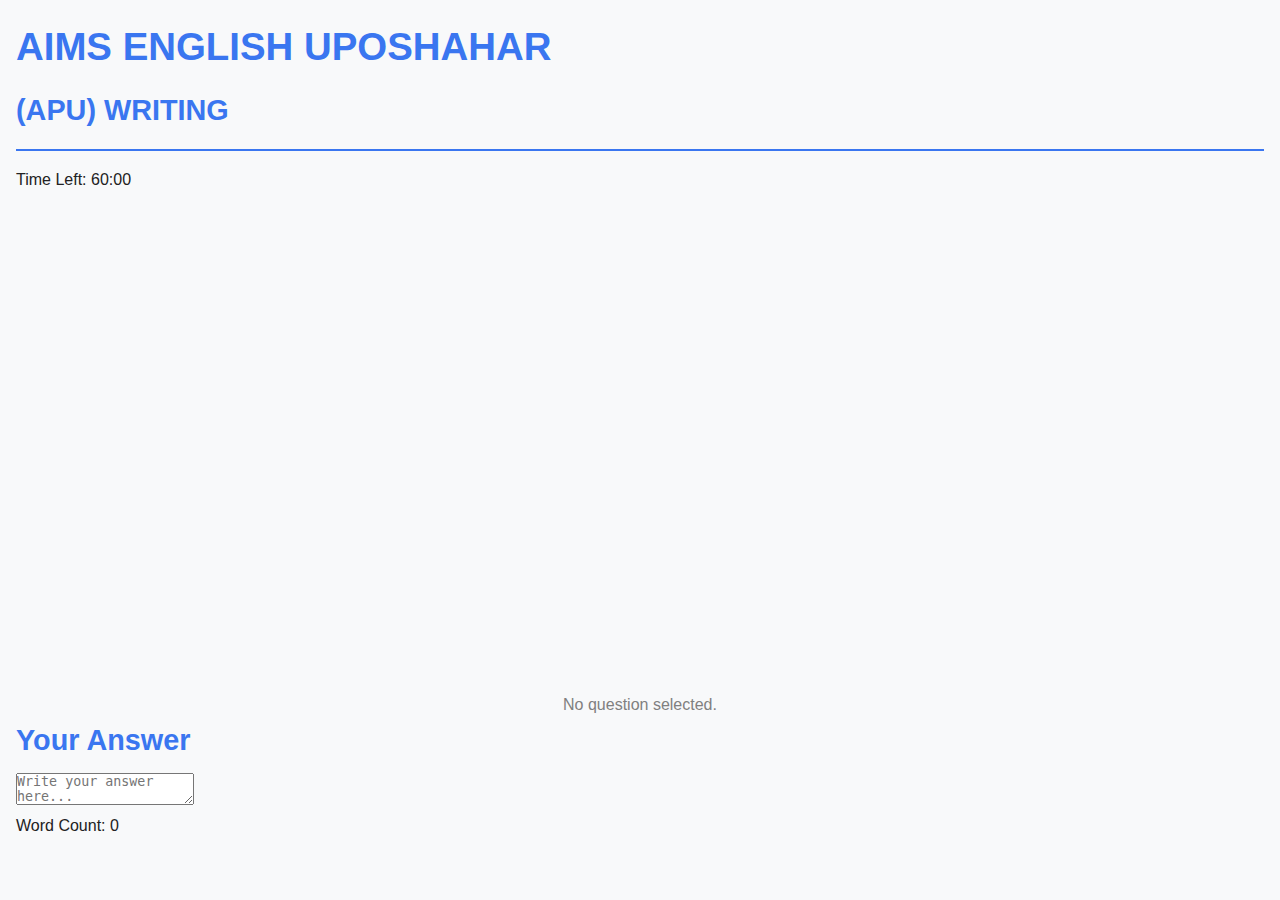
<file: answer.html>
<!DOCTYPE html>
<html lang="en">
<head>
    <meta charset="UTF-8">
    <title>AIMS ENGLISH UPOSHAHAR</title>
    <link rel="stylesheet" href="style.css">
</head>
<body>

<header class="main-header">
    <h1>AIMS ENGLISH UPOSHAHAR</h1>
    <h2>(APU) WRITING</h2>
</header>
<hr>
<div id="timerBox">Time Left: 60:00</div>
   <div class="qa-container">

    <!-- Left: Question -->
    <div class="question" id="questionArea">
</div>

    <!-- Right: Answer -->
    <div class="answer">
        <h2>Your Answer</h2>
                <textarea id="answerBox" spellcheck="false" autocorrect="off" autocomplete="off" autocapitalize="off" placeholder="Write your answer here..."></textarea>
            <p id="wordCount">Word Count: 0</p>
    </div>

<script>
/* ===== 1 HOUR TIMER ===== */

let timeLeft = 60 * 60; // 60 minutes in seconds
const timerBox = document.getElementById("timerBox");

function startTimer() {

    const timer = setInterval(() => {

        let minutes = Math.floor(timeLeft / 60);
        let seconds = timeLeft % 60;

        seconds = seconds < 10 ? "0" + seconds : seconds;

        timerBox.textContent = `Time Left: ${minutes}:${seconds}`;

        // Turn red in last 5 minutes
        if (timeLeft <= 300) {
            timerBox.style.background = "#c0392b";
        }

        if (timeLeft <= 0) {
            clearInterval(timer);
            timerBox.textContent = "Time's Up!";
            alert("Time is over! Please submit your answer.");
        }

        timeLeft--;

    }, 1000);
}

startTimer();
    
const imagePath = localStorage.getItem("selectedQuestionImage");
const questionArea = document.getElementById("questionArea");

if (imagePath) {
    questionArea.innerHTML = `<img src="${imagePath}" alt="Question">`;
} else {
    questionArea.innerHTML =
        "<p style='color:gray; text-align:center; margin-top:40%;'>No question selected.</p>";
}

/* Word Count */
const textarea = document.getElementById("answerBox");
const wordCountDisplay = document.getElementById("wordCount");

textarea.addEventListener("input", () => {
    const words = textarea.value.trim() === ""
        ? 0
        : textarea.value.trim().split(/\s+/).length;
    wordCountDisplay.textContent = "Word Count: " + words;
});
</script>


</body>
</html>
</file>
<file: style.css>
/* 🌟 Root theme variables */
:root {
  --font-base: "Segoe UI", Tahoma, Geneva, Verdana, sans-serif;
  --font-heading: "Poppins", sans-serif;
  --bg-color: #ffffff;
  --text-color: #222222;
  --accent-color: #3a76f0;
  --light-bg: #f8f9fa;
  --border-radius: 6px;
  --spacing: 1rem;
  --transition: 0.3s ease;
}

/* 🧹 Global reset */
* {
  margin: 0;
  padding: 0;
  box-sizing: border-box;
}

/* 🧠 Body & default typography */
body {
  font-family: var(--font-base);
  background: var(--light-bg);
  color: var(--text-color);
  line-height: 1.6;
  padding: var(--spacing);
}

/* 📦 Container to center content */
.container {
  max-width: 900px;
  margin: auto;
  padding: var(--spacing);
  background: var(--bg-color);
  border-radius: var(--border-radius);
  box-shadow: 0 2px 8px rgba(0,0,0,0.1);
}

/* 🧱 Headings */
h1, h2, h3 {
  font-family: var(--font-heading);
  color: var(--accent-color);
  margin-bottom: 0.6rem;
}

h1 {
  font-size: 2.4rem;
}

h2 {
  font-size: 1.8rem;
}

/* ✨ Stylish horizontal rule */
hr {
  border: none;
  height: 2px;
  background: var(--accent-color);
  margin: var(--spacing) 0;
}

/* 📝 Questions section */
ul.questions {
  list-style-type: none;
  margin-top: var(--spacing);
}

ul.questions li {
  padding: 0.8rem;
  border-bottom: 1px solid #ddd;
  transition: background var(--transition);
}

ul.questions li:hover {
  background: #eef4ff;
  cursor: pointer;
}

/* 📌 Link styling */
a {
  color: var(--accent-color);
  text-decoration: none;
  font-weight: bold;
  transition: color var(--transition);
}

a:hover {
  color: #1c4bb1;
}

/* 🖼 Responsive typographic rules */
@media (max-width: 768px) {
  h1 { font-size: 2rem; }
  h2 { font-size: 1.6rem; }
  body { padding: 0.5rem; }
}
</file>
